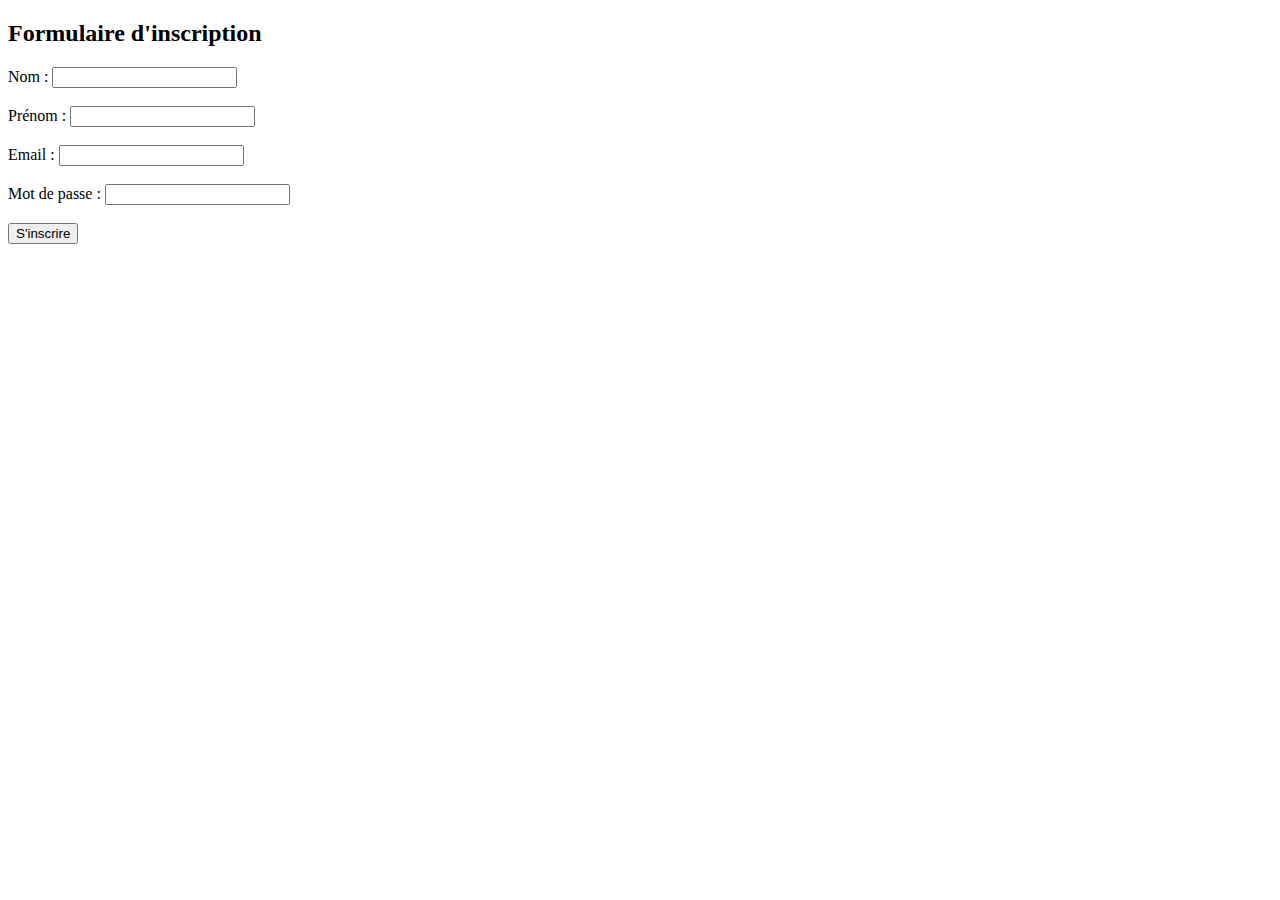
<file: view/formulaire.html>
<!DOCTYPE html>
<html lang="fr">
<head>
    <meta charset="UTF-8">
    <meta name="viewport" content="width=device-width, initial-scale=1.0">
    <title>Formulaire d'inscription</title>
</head>
<body>

    <!-- Ceci est juste la vue du code pour le formaulrie d'inscription afin de gagner du temps et il n y a pas de CSS car cela se fera plus tard-->
    
    <!-- Vue du formualrei et structure -->
    <h2>Formulaire d'inscription</h2>
    <form action="traitement_inscription.php" method="POST">
        <label for="nom">Nom :</label>
        <input type="text" name="nom" id="nom" required><br><br>
        
        <label for="prenom">Prénom :</label>
        <input type="text" name="prenom" id="prenom" required><br><br>
        
        <label for="email">Email :</label>
        <input type="email" name="email" id="email" required><br><br>
        
        <label for="motdepasse">Mot de passe :</label>
        <input type="password" name="motdepasse" id="motdepasse" required><br><br>
        
        <button type="submit">S'inscrire</button>
    </form>
</body>
</html>
</file>
